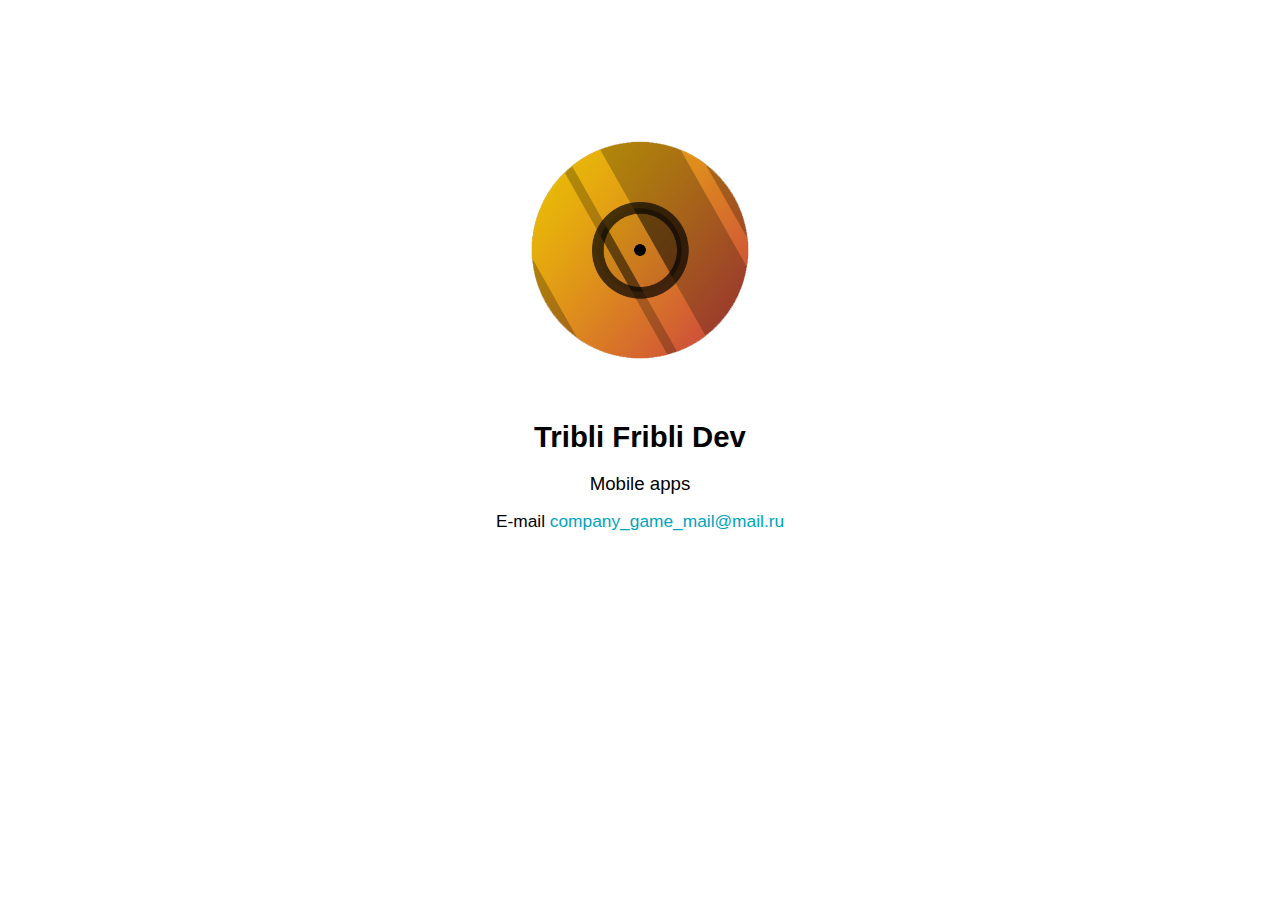
<file: index.html>
<head>
    <title>Tribli Fribli Dev</title>
    <link rel="stylesheet" type="text/css" href="style.css">
    <link rel='icon' href='favicon.ico' type='image/x-icon'/ >
    <meta name="viewport" content="width=device-width, initial-scale=1.0">
</head>
<body>
	<style>
		img {
			max-width: 300px
		}
	</style>

	<div id="main">
		<div style="display: flex; align-items: center; justify-content: center;">
			<img src="logo.png"/>
		</div>
		<h1 align="center">Tribli Fribli Dev</h1>
		<h2 align="center">Mobile apps</h2>
		<div align="center">E-mail <a href="mailto:company_game_mail@mail.ru">company_game_mail@mail.ru</a></div>
	</div>
</body>
</file>
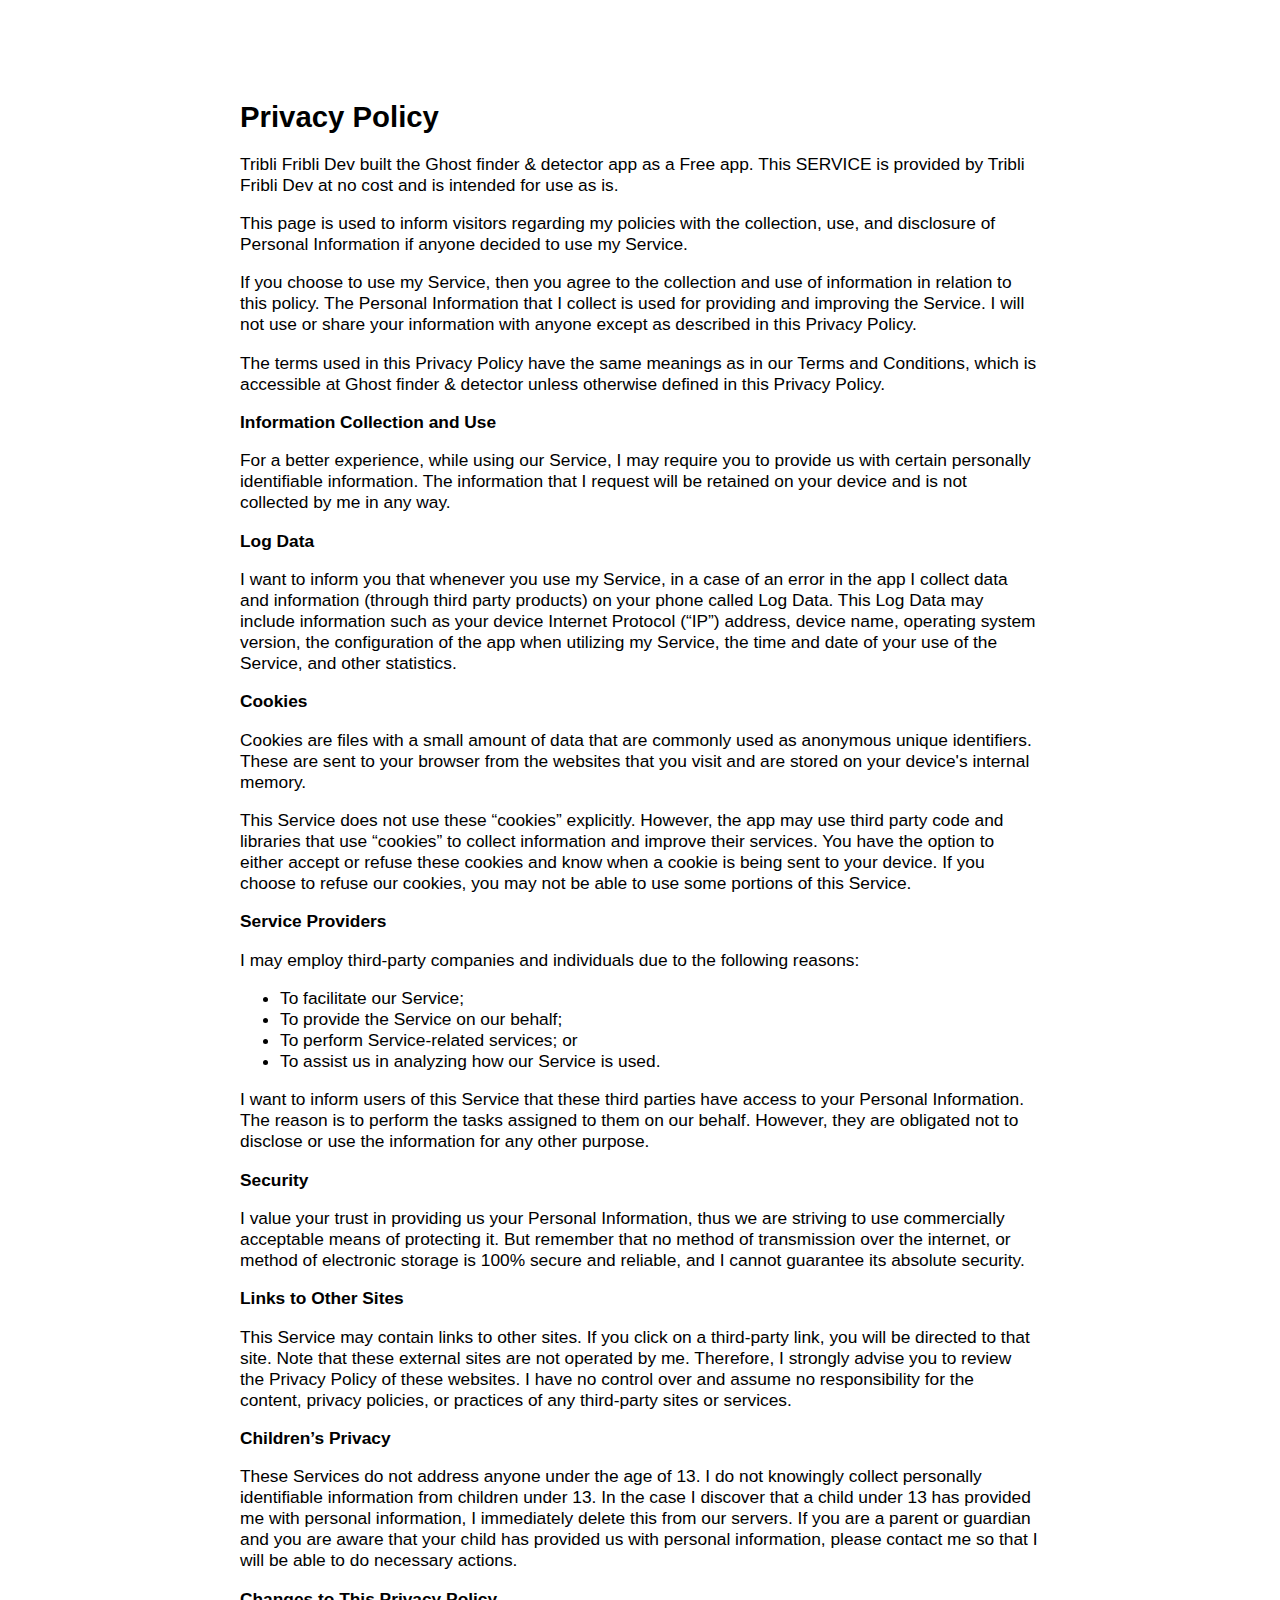
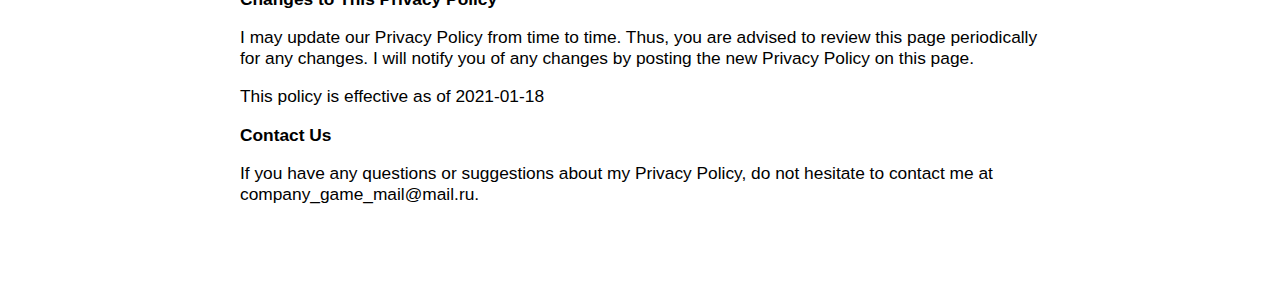
<file: emf-ghost-detector-ios-privacy-policy.html>
<html>

<head>
	<title>Ghost finder &amp; detector</title>
	<link rel="stylesheet" type="text/css" href="style.css">
	<link rel='icon' href='favicon.ico' type='image/x-icon' />
	<meta name="viewport" content="width=device-width, initial-scale=1.0">
</head>

<body>
	<div id="main">
		<h1>Privacy Policy</h1>
		<p>
			Tribli Fribli Dev built the Ghost finder &amp; detector app as
			a Free app. This SERVICE is provided by
			Tribli Fribli Dev at no cost and is intended for use as
			is.
		</p>
		<p>
			This page is used to inform visitors regarding my
			policies with the collection, use, and disclosure of Personal
			Information if anyone decided to use my Service.
		</p>
		<p>
			If you choose to use my Service, then you agree to
			the collection and use of information in relation to this
			policy. The Personal Information that I collect is
			used for providing and improving the Service. I will not use or share your information with
			anyone except as described in this Privacy Policy.
		</p>
		<p>
			The terms used in this Privacy Policy have the same meanings
			as in our Terms and Conditions, which is accessible at
			Ghost finder &amp; detector unless otherwise defined in this Privacy Policy.
		</p>
		<p><strong>Information Collection and Use</strong></p>
		<p>
			For a better experience, while using our Service, I
			may require you to provide us with certain personally
			identifiable information. The information that
			I request will be retained on your device and is not collected by me in any way.
		</p>
		<!---->
		<p><strong>Log Data</strong></p>
		<p>
			I want to inform you that whenever you
			use my Service, in a case of an error in the app
			I collect data and information (through third party
			products) on your phone called Log Data. This Log Data may
			include information such as your device Internet Protocol
			(“IP”) address, device name, operating system version, the
			configuration of the app when utilizing my Service,
			the time and date of your use of the Service, and other
			statistics.
		</p>
		<p><strong>Cookies</strong></p>
		<p>
			Cookies are files with a small amount of data that are
			commonly used as anonymous unique identifiers. These are sent
			to your browser from the websites that you visit and are
			stored on your device's internal memory.
		</p>
		<p>
			This Service does not use these “cookies” explicitly. However,
			the app may use third party code and libraries that use
			“cookies” to collect information and improve their services.
			You have the option to either accept or refuse these cookies
			and know when a cookie is being sent to your device. If you
			choose to refuse our cookies, you may not be able to use some
			portions of this Service.
		</p>
		<p><strong>Service Providers</strong></p>
		<p>
			I may employ third-party companies and
			individuals due to the following reasons:
		</p>
		<ul>
			<li>To facilitate our Service;</li>
			<li>To provide the Service on our behalf;</li>
			<li>To perform Service-related services; or</li>
			<li>To assist us in analyzing how our Service is used.</li>
		</ul>
		<p>
			I want to inform users of this Service
			that these third parties have access to your Personal
			Information. The reason is to perform the tasks assigned to
			them on our behalf. However, they are obligated not to
			disclose or use the information for any other purpose.
		</p>
		<p><strong>Security</strong></p>
		<p>
			I value your trust in providing us your
			Personal Information, thus we are striving to use commercially
			acceptable means of protecting it. But remember that no method
			of transmission over the internet, or method of electronic
			storage is 100% secure and reliable, and I cannot
			guarantee its absolute security.
		</p>
		<p><strong>Links to Other Sites</strong></p>
		<p>
			This Service may contain links to other sites. If you click on
			a third-party link, you will be directed to that site. Note
			that these external sites are not operated by me.
			Therefore, I strongly advise you to review the
			Privacy Policy of these websites. I have
			no control over and assume no responsibility for the content,
			privacy policies, or practices of any third-party sites or
			services.
		</p>
		<p><strong>Children’s Privacy</strong></p>
		<p>
			These Services do not address anyone under the age of 13.
			I do not knowingly collect personally
			identifiable information from children under 13. In the case
			I discover that a child under 13 has provided
			me with personal information, I immediately
			delete this from our servers. If you are a parent or guardian
			and you are aware that your child has provided us with
			personal information, please contact me so that
			I will be able to do necessary actions.
		</p>
		<p><strong>Changes to This Privacy Policy</strong></p>
		<p>
			I may update our Privacy Policy from
			time to time. Thus, you are advised to review this page
			periodically for any changes. I will
			notify you of any changes by posting the new Privacy Policy on
			this page.
		</p>
		<p>This policy is effective as of 2021-01-18</p>
		<p><strong>Contact Us</strong></p>
		<p>
			If you have any questions or suggestions about my
			Privacy Policy, do not hesitate to contact me at company_game_mail@mail.ru.
		</p>
	</div>
</body>

</html>
</file>
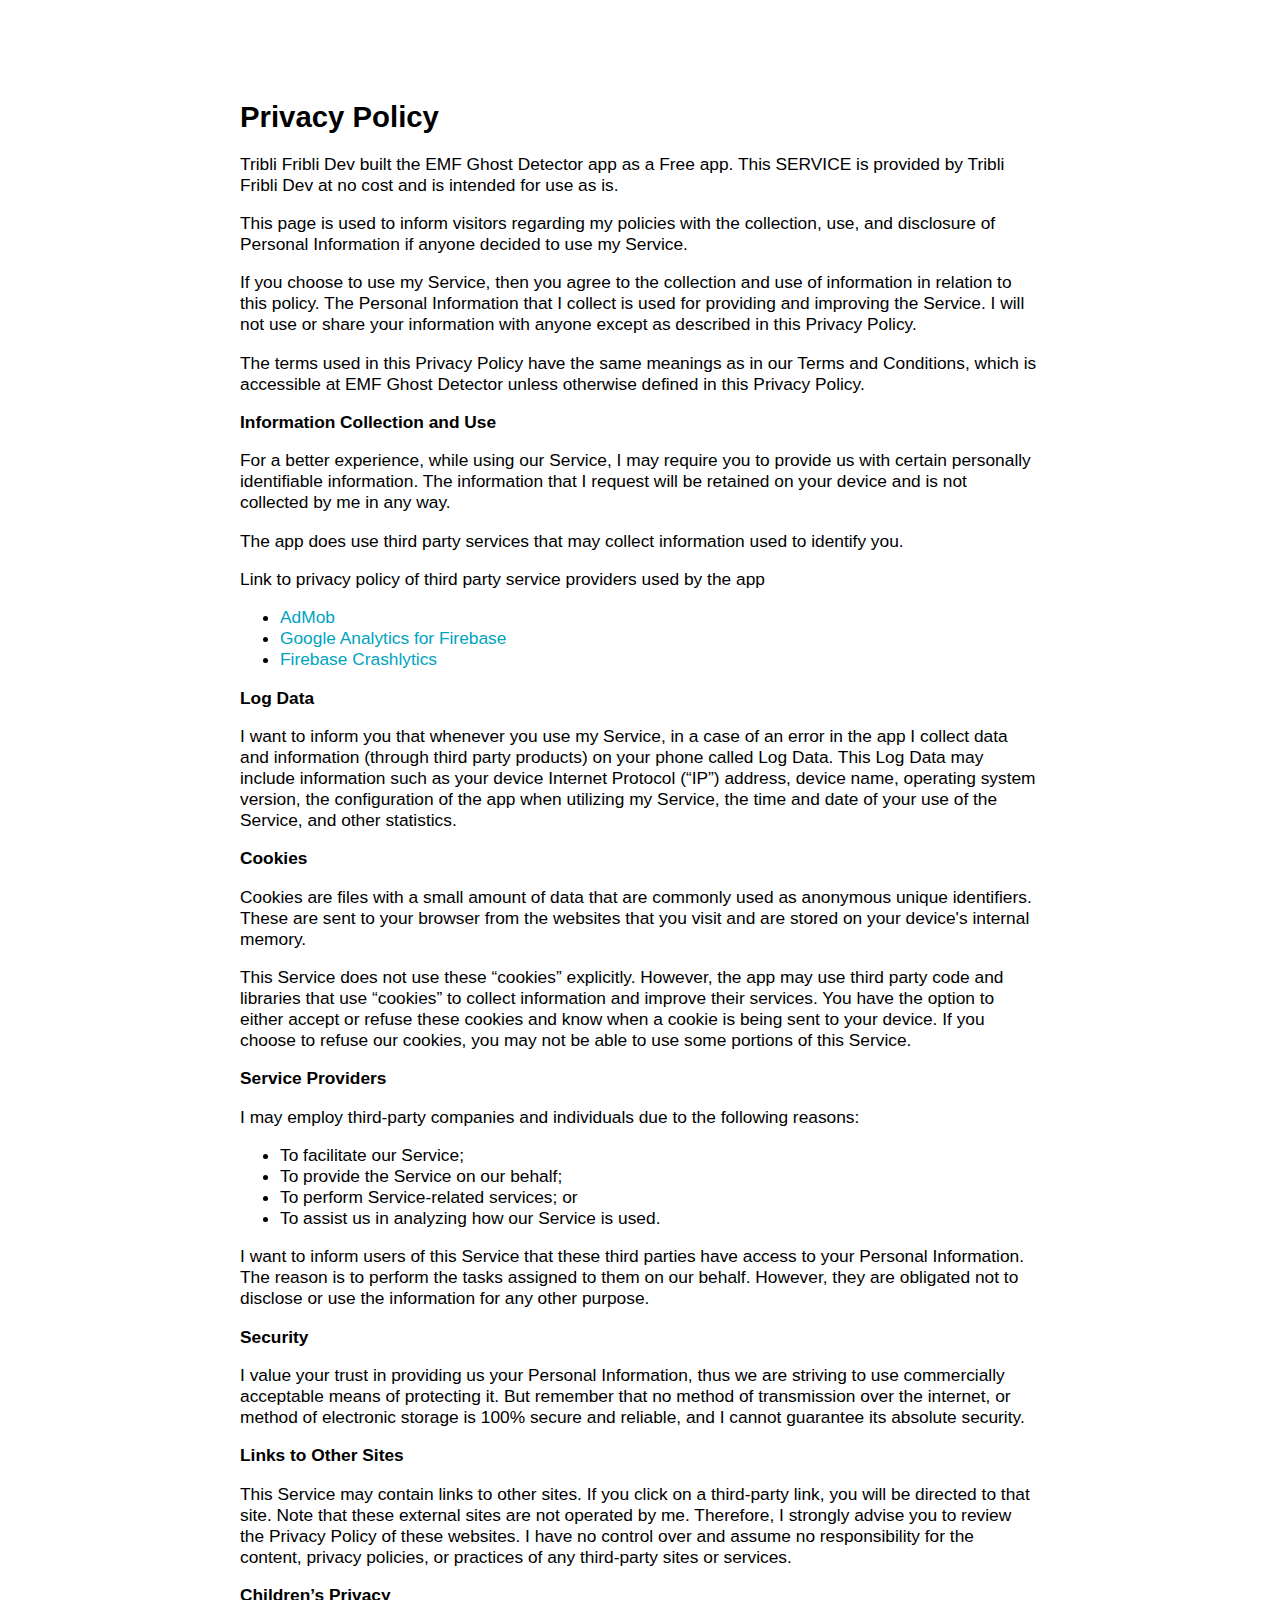
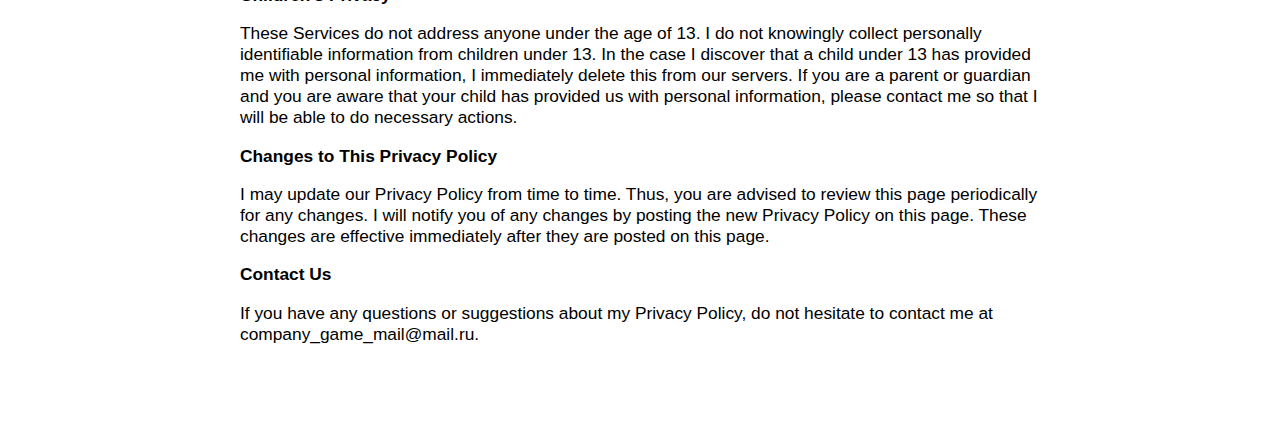
<file: emf-ghost-detector-privacy-policy.html>
<head>
    <title>EMF Ghost Detector Privacy Policy</title>
    <link rel="stylesheet" type="text/css" href="style.css">
    <link rel='icon' href='favicon.ico' type='image/x-icon'/ >
    <meta name="viewport" content="width=device-width, initial-scale=1.0">
</head>
<body>
    <div id="main">
        <div>
            <h1>Privacy Policy</h1>
            <p>
                Tribli Fribli Dev built the EMF Ghost Detector app as
                a Free app. This SERVICE is provided by
                Tribli Fribli Dev at no cost and is intended for
                use as is.
            </p>
            <p>
                This page is used to inform visitors regarding
                my policies with the collection, use, and
                disclosure of Personal Information if anyone decided to use
                my Service.
            </p>
            <p>
                If you choose to use my Service, then you agree
                to the collection and use of information in relation to this
                policy. The Personal Information that I collect is
                used for providing and improving the Service.
                I will not use or share your
                information with anyone except as described in this Privacy
                Policy.
            </p>
            <p>
                The terms used in this Privacy Policy have the same meanings
                as in our Terms and Conditions, which is accessible at
                EMF Ghost Detector unless otherwise defined in this Privacy
                Policy.
            </p>
            <p><strong>Information Collection and Use</strong></p>
            <p>
                For a better experience, while using our Service,
                I may require you to provide us with certain
                personally identifiable information. The
                information that I request will be
                retained on your device and is not collected by me in any way.
            </p>
            <p>
                The app does use third party services that may collect
                information used to identify you.
            </p>
            <div>
                <p>
                    Link to privacy policy of third party service providers
                    used by the app
                </p>
                <ul>
                    <li><a href="https://support.google.com/admob/answer/6128543?hl=en" target="_blank">AdMob</a></li>
                    <li><a href="https://firebase.google.com/policies/analytics" target="_blank">Google Analytics for Firebase</a></li>
                    <li><a href="https://firebase.google.com/support/privacy" target="_blank">Firebase Crashlytics</a></li>

                    
                    <!---->
                    <!---->
                    <!---->
                    <!---->
                </ul>
            </div>
            <p><strong>Log Data</strong></p>
            <p>
                I want to inform you that whenever
                you use my Service, in a case of an error in the
                app I collect data and information (through third
                party products) on your phone called Log Data. This Log Data
                may include information such as your device Internet
                Protocol (“IP”) address, device name, operating system
                version, the configuration of the app when utilizing
                my Service, the time and date of your use of the
                Service, and other statistics.
            </p>
            <p><strong>Cookies</strong></p>
            <p>
                Cookies are files with a small amount of data that are
                commonly used as anonymous unique identifiers. These are
                sent to your browser from the websites that you visit and
                are stored on your device's internal memory.
            </p>
            <p>
                This Service does not use these “cookies” explicitly.
                However, the app may use third party code and libraries that
                use “cookies” to collect information and improve their
                services. You have the option to either accept or refuse
                these cookies and know when a cookie is being sent to your
                device. If you choose to refuse our cookies, you may not be
                able to use some portions of this Service.
            </p>
            <p><strong>Service Providers</strong></p>
            <p>
                I may employ third-party companies
                and individuals due to the following reasons:
            </p>
            <ul>
                <li>To facilitate our Service;</li>
                <li>To provide the Service on our behalf;</li>
                <li>To perform Service-related services; or</li>
                <li>To assist us in analyzing how our Service is used.</li>
            </ul>
            <p>
                I want to inform users of this
                Service that these third parties have access to your
                Personal Information. The reason is to perform the tasks
                assigned to them on our behalf. However, they are obligated
                not to disclose or use the information for any other
                purpose.
            </p>
            <p><strong>Security</strong></p>
            <p>
                I value your trust in providing us
                your Personal Information, thus we are striving to use
                commercially acceptable means of protecting it. But remember
                that no method of transmission over the internet, or method
                of electronic storage is 100% secure and reliable, and
                I cannot guarantee its absolute security.
            </p>
            <p><strong>Links to Other Sites</strong></p>
            <p>
                This Service may contain links to other sites. If you click
                on a third-party link, you will be directed to that site.
                Note that these external sites are not operated by
                me. Therefore, I strongly advise you to
                review the Privacy Policy of these websites.
                I have no control over and assume no
                responsibility for the content, privacy policies, or
                practices of any third-party sites or services.
            </p>
            <p><strong>Children’s Privacy</strong></p>
            <p>
                These Services do not address anyone under the age of 13.
                I do not knowingly collect personally
                identifiable information from children under 13. In the case
                I discover that a child under 13 has provided
                me with personal information,
                I immediately delete this from our servers. If you
                are a parent or guardian and you are aware that your child
                has provided us with personal information, please contact
                me so that I will be able to do
                necessary actions.
            </p>
            <p><strong>Changes to This Privacy Policy</strong></p>
            <p>
                I may update our Privacy Policy from
                time to time. Thus, you are advised to review this page
                periodically for any changes. I will
                notify you of any changes by posting the new Privacy Policy
                on this page. These changes are effective immediately after
                they are posted on this page.
            </p>
            <p><strong>Contact Us</strong></p>
            <p>
                If you have any questions or suggestions about
                my Privacy Policy, do not hesitate to contact
                me at company_game_mail@mail.ru.
            </p>
        </div>
    </div>
</body>
</file>
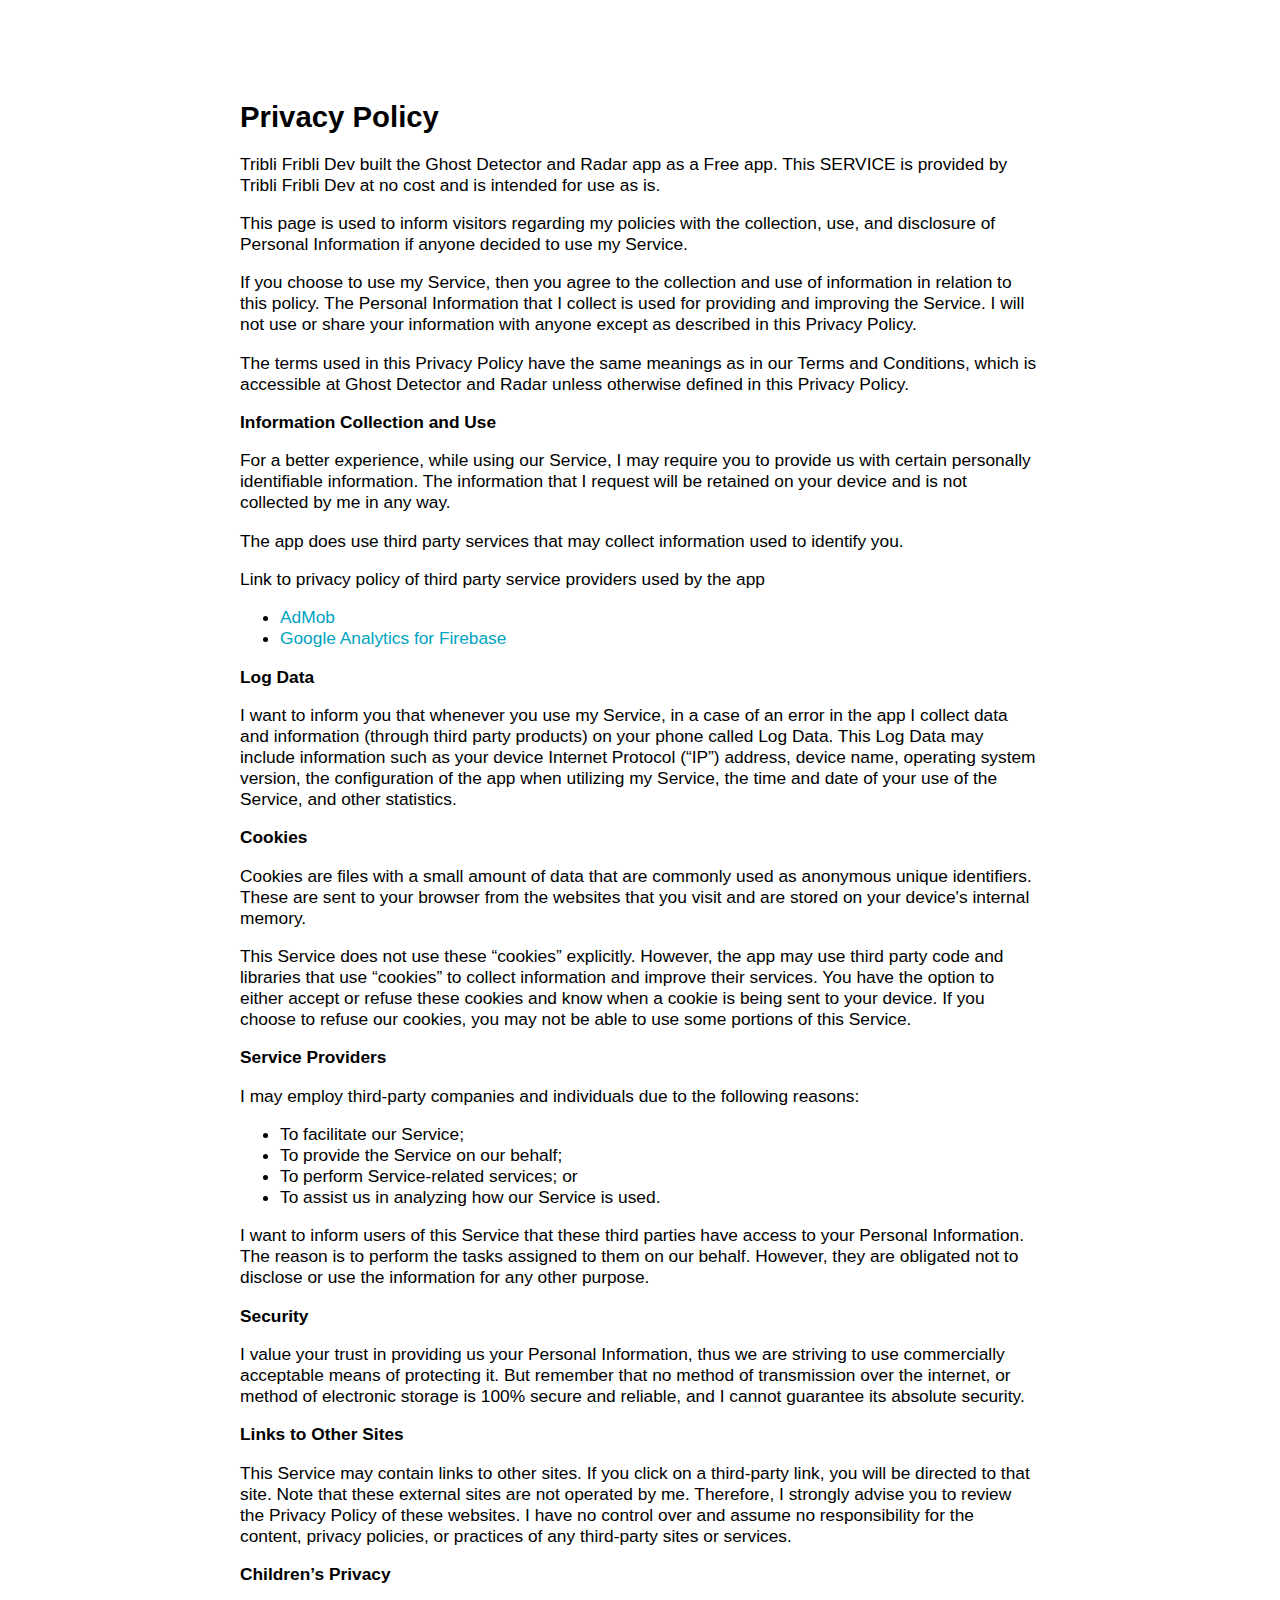
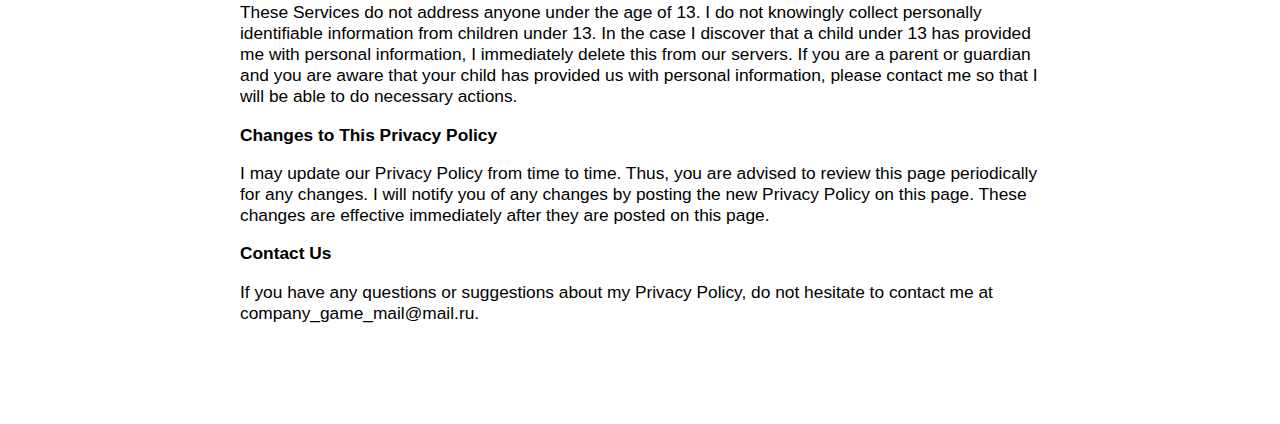
<file: ghost-detector-and-radar-privacy-policy.html>
<head>
    <title>Ghost Detector and Radar</title>
    <link rel="stylesheet" type="text/css" href="style.css">
    <link rel='icon' href='favicon.ico' type='image/x-icon'/ >
    <meta name="viewport" content="width=device-width, initial-scale=1.0">
</head>
<body>
    <div id="main">
        <div>
            <h1>Privacy Policy</h1>
            <p>
                Tribli Fribli Dev built the Ghost Detector and Radar app as
                a Free app. This SERVICE is provided by
                Tribli Fribli Dev at no cost and is intended for
                use as is.
            </p>
            <p>
                This page is used to inform visitors regarding
                my policies with the collection, use, and
                disclosure of Personal Information if anyone decided to use
                my Service.
            </p>
            <p>
                If you choose to use my Service, then you agree
                to the collection and use of information in relation to this
                policy. The Personal Information that I collect is
                used for providing and improving the Service.
                I will not use or share your
                information with anyone except as described in this Privacy
                Policy.
            </p>
            <p>
                The terms used in this Privacy Policy have the same meanings
                as in our Terms and Conditions, which is accessible at
                Ghost Detector and Radar unless otherwise defined in this Privacy
                Policy.
            </p>
            <p><strong>Information Collection and Use</strong></p>
            <p>
                For a better experience, while using our Service,
                I may require you to provide us with certain
                personally identifiable information. The
                information that I request will be
                retained on your device and is not collected by me in any way.
            </p>
            <p>
                The app does use third party services that may collect
                information used to identify you.
            </p>
            <div>
                <p>
                    Link to privacy policy of third party service providers
                    used by the app
                </p>
                <ul>
                    <li><a href="https://support.google.com/admob/answer/6128543?hl=en" target="_blank">AdMob</a></li>
                    <li><a href="https://firebase.google.com/policies/analytics" target="_blank">Google Analytics for Firebase</a></li>

                    
                    <!---->
                    <!---->
                    <!---->
                    <!---->
                </ul>
            </div>
            <p><strong>Log Data</strong></p>
            <p>
                I want to inform you that whenever
                you use my Service, in a case of an error in the
                app I collect data and information (through third
                party products) on your phone called Log Data. This Log Data
                may include information such as your device Internet
                Protocol (“IP”) address, device name, operating system
                version, the configuration of the app when utilizing
                my Service, the time and date of your use of the
                Service, and other statistics.
            </p>
            <p><strong>Cookies</strong></p>
            <p>
                Cookies are files with a small amount of data that are
                commonly used as anonymous unique identifiers. These are
                sent to your browser from the websites that you visit and
                are stored on your device's internal memory.
            </p>
            <p>
                This Service does not use these “cookies” explicitly.
                However, the app may use third party code and libraries that
                use “cookies” to collect information and improve their
                services. You have the option to either accept or refuse
                these cookies and know when a cookie is being sent to your
                device. If you choose to refuse our cookies, you may not be
                able to use some portions of this Service.
            </p>
            <p><strong>Service Providers</strong></p>
            <p>
                I may employ third-party companies
                and individuals due to the following reasons:
            </p>
            <ul>
                <li>To facilitate our Service;</li>
                <li>To provide the Service on our behalf;</li>
                <li>To perform Service-related services; or</li>
                <li>To assist us in analyzing how our Service is used.</li>
            </ul>
            <p>
                I want to inform users of this
                Service that these third parties have access to your
                Personal Information. The reason is to perform the tasks
                assigned to them on our behalf. However, they are obligated
                not to disclose or use the information for any other
                purpose.
            </p>
            <p><strong>Security</strong></p>
            <p>
                I value your trust in providing us
                your Personal Information, thus we are striving to use
                commercially acceptable means of protecting it. But remember
                that no method of transmission over the internet, or method
                of electronic storage is 100% secure and reliable, and
                I cannot guarantee its absolute security.
            </p>
            <p><strong>Links to Other Sites</strong></p>
            <p>
                This Service may contain links to other sites. If you click
                on a third-party link, you will be directed to that site.
                Note that these external sites are not operated by
                me. Therefore, I strongly advise you to
                review the Privacy Policy of these websites.
                I have no control over and assume no
                responsibility for the content, privacy policies, or
                practices of any third-party sites or services.
            </p>
            <p><strong>Children’s Privacy</strong></p>
            <p>
                These Services do not address anyone under the age of 13.
                I do not knowingly collect personally
                identifiable information from children under 13. In the case
                I discover that a child under 13 has provided
                me with personal information,
                I immediately delete this from our servers. If you
                are a parent or guardian and you are aware that your child
                has provided us with personal information, please contact
                me so that I will be able to do
                necessary actions.
            </p>
            <p><strong>Changes to This Privacy Policy</strong></p>
            <p>
                I may update our Privacy Policy from
                time to time. Thus, you are advised to review this page
                periodically for any changes. I will
                notify you of any changes by posting the new Privacy Policy
                on this page. These changes are effective immediately after
                they are posted on this page.
            </p>
            <p><strong>Contact Us</strong></p>
            <p>
                If you have any questions or suggestions about
                my Privacy Policy, do not hesitate to contact
                me at company_game_mail@mail.ru.
            </p>
        </div>
    </div>
</body>
</file>
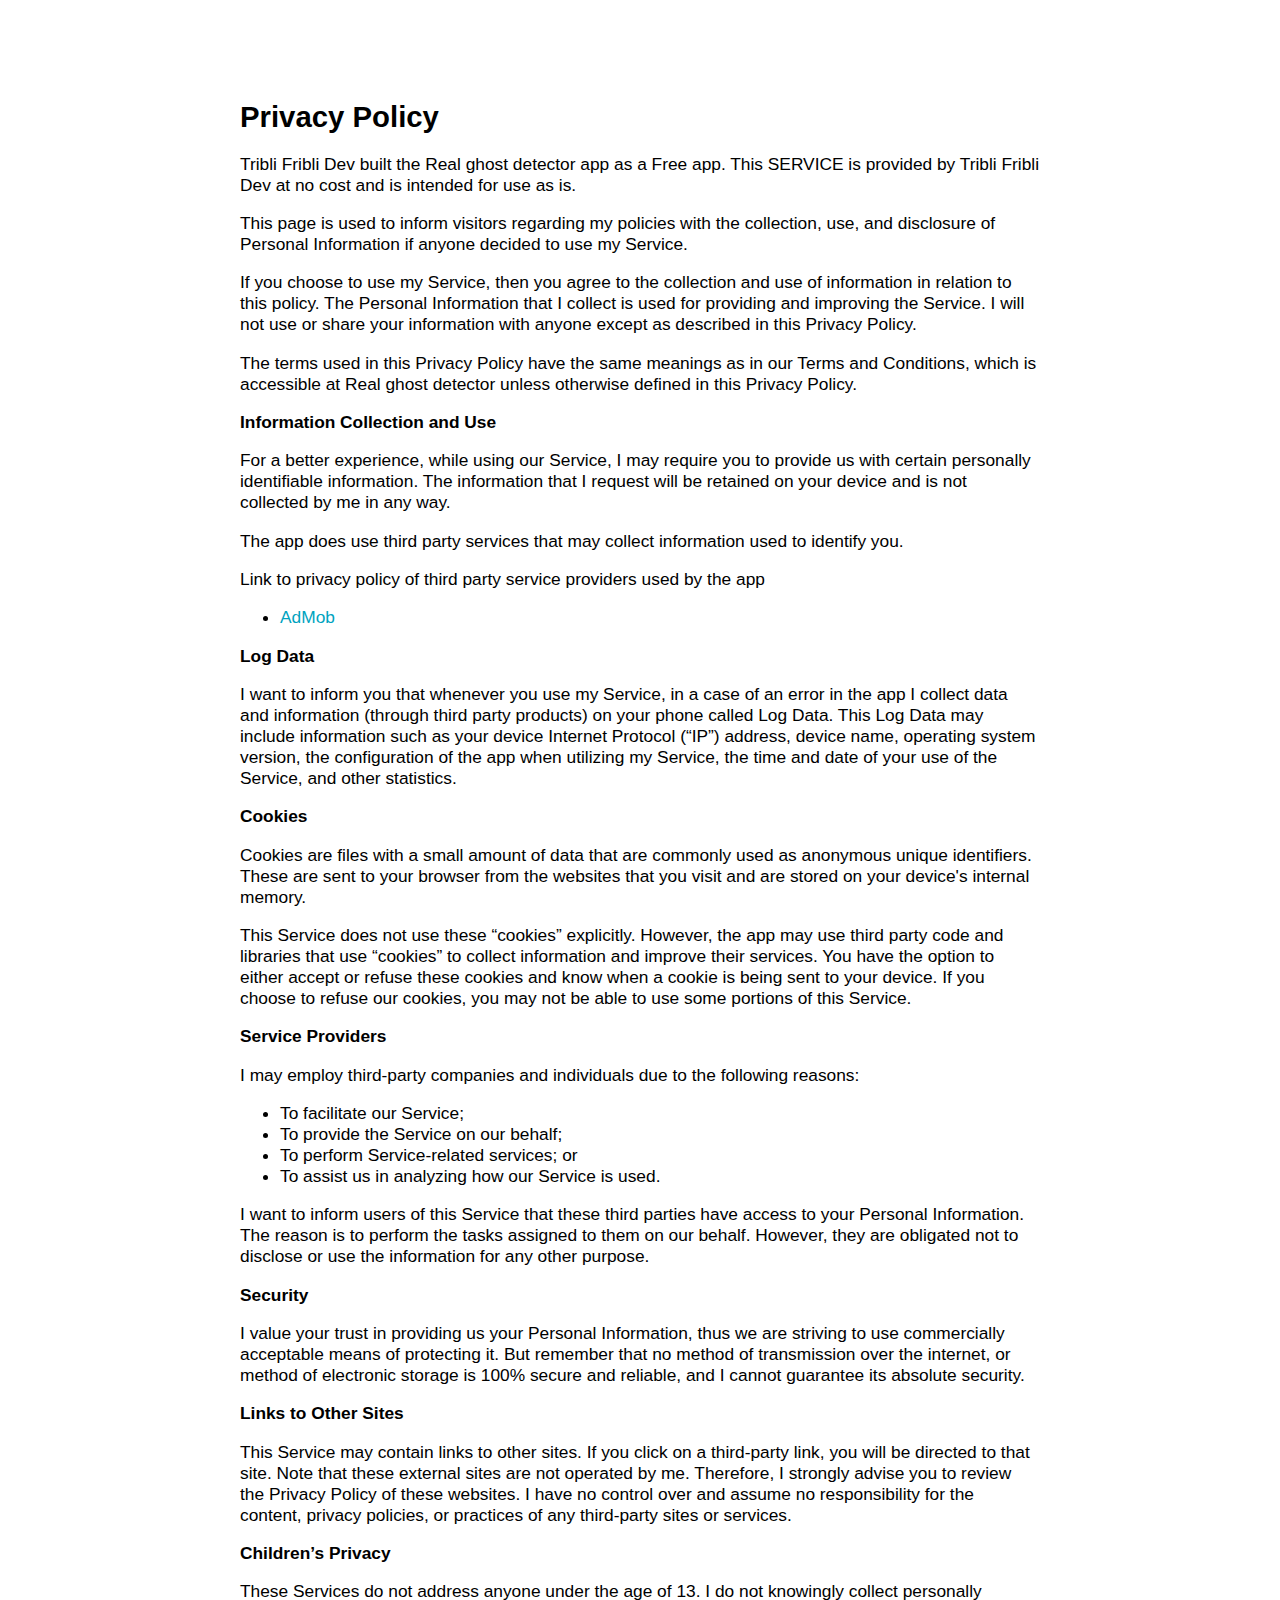
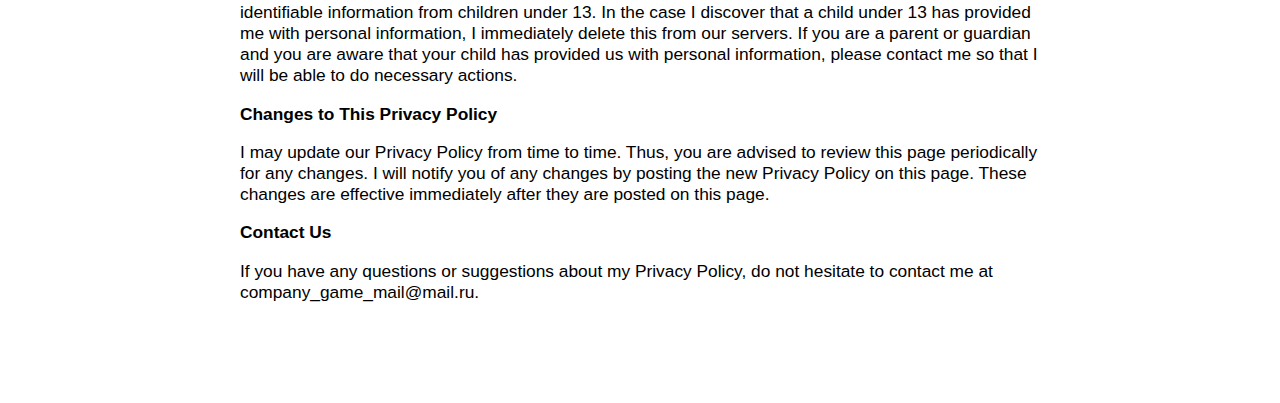
<file: real-ghost-detector-privacy-policy.html>
<head>
    <title>Real Ghost Detector Privacy Policy</title>
    <link rel="stylesheet" type="text/css" href="style.css">
    <link rel='icon' href='favicon.ico' type='image/x-icon'/ >
    <meta name="viewport" content="width=device-width, initial-scale=1.0">
</head>
<body>
    <div id="main">
        <div>
            <h1>Privacy Policy</h1>
            <p>
                Tribli Fribli Dev built the Real ghost detector app as
                a Free app. This SERVICE is provided by
                Tribli Fribli Dev at no cost and is intended for
                use as is.
            </p>
            <p>
                This page is used to inform visitors regarding
                my policies with the collection, use, and
                disclosure of Personal Information if anyone decided to use
                my Service.
            </p>
            <p>
                If you choose to use my Service, then you agree
                to the collection and use of information in relation to this
                policy. The Personal Information that I collect is
                used for providing and improving the Service.
                I will not use or share your
                information with anyone except as described in this Privacy
                Policy.
            </p>
            <p>
                The terms used in this Privacy Policy have the same meanings
                as in our Terms and Conditions, which is accessible at
                Real ghost detector unless otherwise defined in this Privacy
                Policy.
            </p>
            <p><strong>Information Collection and Use</strong></p>
            <p>
                For a better experience, while using our Service,
                I may require you to provide us with certain
                personally identifiable information. The
                information that I request will be
                retained on your device and is not collected by me in any way.
            </p>
            <p>
                The app does use third party services that may collect
                information used to identify you.
            </p>
            <div>
                <p>
                    Link to privacy policy of third party service providers
                    used by the app
                </p>
                <ul>
                    <li><a href="https://support.google.com/admob/answer/6128543?hl=en" target="_blank">AdMob</a></li>

                    
                    <!---->
                    <!---->
                    <!---->
                    <!---->
                </ul>
            </div>
            <p><strong>Log Data</strong></p>
            <p>
                I want to inform you that whenever
                you use my Service, in a case of an error in the
                app I collect data and information (through third
                party products) on your phone called Log Data. This Log Data
                may include information such as your device Internet
                Protocol (“IP”) address, device name, operating system
                version, the configuration of the app when utilizing
                my Service, the time and date of your use of the
                Service, and other statistics.
            </p>
            <p><strong>Cookies</strong></p>
            <p>
                Cookies are files with a small amount of data that are
                commonly used as anonymous unique identifiers. These are
                sent to your browser from the websites that you visit and
                are stored on your device's internal memory.
            </p>
            <p>
                This Service does not use these “cookies” explicitly.
                However, the app may use third party code and libraries that
                use “cookies” to collect information and improve their
                services. You have the option to either accept or refuse
                these cookies and know when a cookie is being sent to your
                device. If you choose to refuse our cookies, you may not be
                able to use some portions of this Service.
            </p>
            <p><strong>Service Providers</strong></p>
            <p>
                I may employ third-party companies
                and individuals due to the following reasons:
            </p>
            <ul>
                <li>To facilitate our Service;</li>
                <li>To provide the Service on our behalf;</li>
                <li>To perform Service-related services; or</li>
                <li>To assist us in analyzing how our Service is used.</li>
            </ul>
            <p>
                I want to inform users of this
                Service that these third parties have access to your
                Personal Information. The reason is to perform the tasks
                assigned to them on our behalf. However, they are obligated
                not to disclose or use the information for any other
                purpose.
            </p>
            <p><strong>Security</strong></p>
            <p>
                I value your trust in providing us
                your Personal Information, thus we are striving to use
                commercially acceptable means of protecting it. But remember
                that no method of transmission over the internet, or method
                of electronic storage is 100% secure and reliable, and
                I cannot guarantee its absolute security.
            </p>
            <p><strong>Links to Other Sites</strong></p>
            <p>
                This Service may contain links to other sites. If you click
                on a third-party link, you will be directed to that site.
                Note that these external sites are not operated by
                me. Therefore, I strongly advise you to
                review the Privacy Policy of these websites.
                I have no control over and assume no
                responsibility for the content, privacy policies, or
                practices of any third-party sites or services.
            </p>
            <p><strong>Children’s Privacy</strong></p>
            <p>
                These Services do not address anyone under the age of 13.
                I do not knowingly collect personally
                identifiable information from children under 13. In the case
                I discover that a child under 13 has provided
                me with personal information,
                I immediately delete this from our servers. If you
                are a parent or guardian and you are aware that your child
                has provided us with personal information, please contact
                me so that I will be able to do
                necessary actions.
            </p>
            <p><strong>Changes to This Privacy Policy</strong></p>
            <p>
                I may update our Privacy Policy from
                time to time. Thus, you are advised to review this page
                periodically for any changes. I will
                notify you of any changes by posting the new Privacy Policy
                on this page. These changes are effective immediately after
                they are posted on this page.
            </p>
            <p><strong>Contact Us</strong></p>
            <p>
                If you have any questions or suggestions about
                my Privacy Policy, do not hesitate to contact
                me at company_game_mail@mail.ru.
            </p>
        </div>
    </div>
</body>
</file>
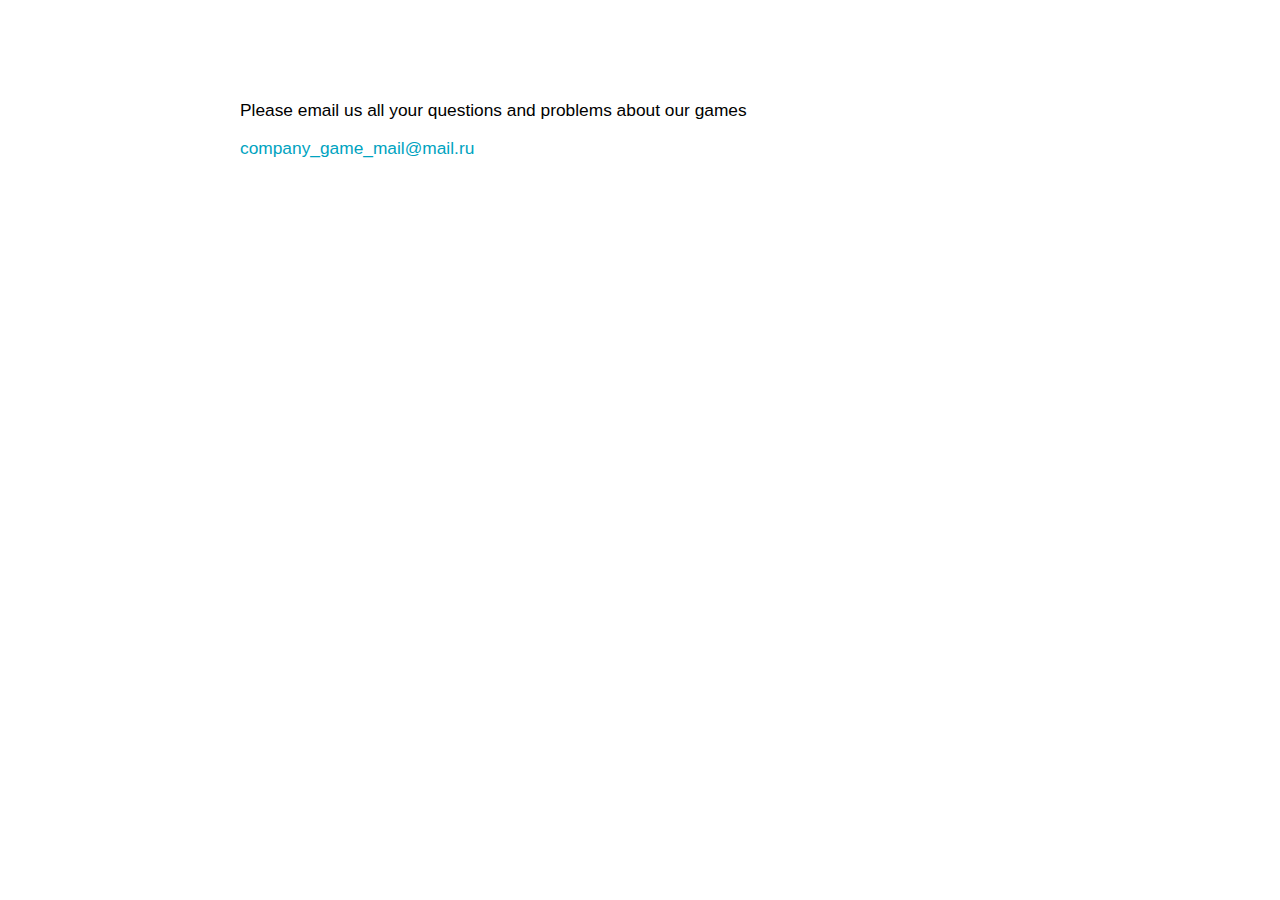
<file: support.html>
<head>
    <title>Support</title>
    <link rel="stylesheet" type="text/css" href="style.css">
    <link rel='icon' href='favicon.ico' type='image/x-icon'/ >
    <meta name="viewport" content="width=device-width, initial-scale=1.0">
</head>
<body>
	<style>
		img {
			max-width: 300px
		}
	</style>

	<div id="main">
		<p>Please email us all your questions and problems about our games</p>
		<a href = "mailto:company_game_mail@mail.ru">company_game_mail@mail.ru</a>
	</div>
</body>
</file>
<file: style.css>
body {
    font-family: -apple-system, BlinkMacSystemFont, 'Segoe UI', Roboto, Oxygen, Ubuntu, Cantarell, 'Open Sans', 'Helvetica Neue', sans-serif;
    font-size: 13pt;
}

#main {
    max-width: 800px;
    margin: 0 auto;
    margin-top: 100px;
    margin-bottom: 100px;
}

a {
    text-decoration: none;
    color: rgb(0, 163, 192);
}

h1 
{
	font-size: 22pt;
}

h2 {
	font-size: 14pt;
	font-weight: normal;
}
</file>
